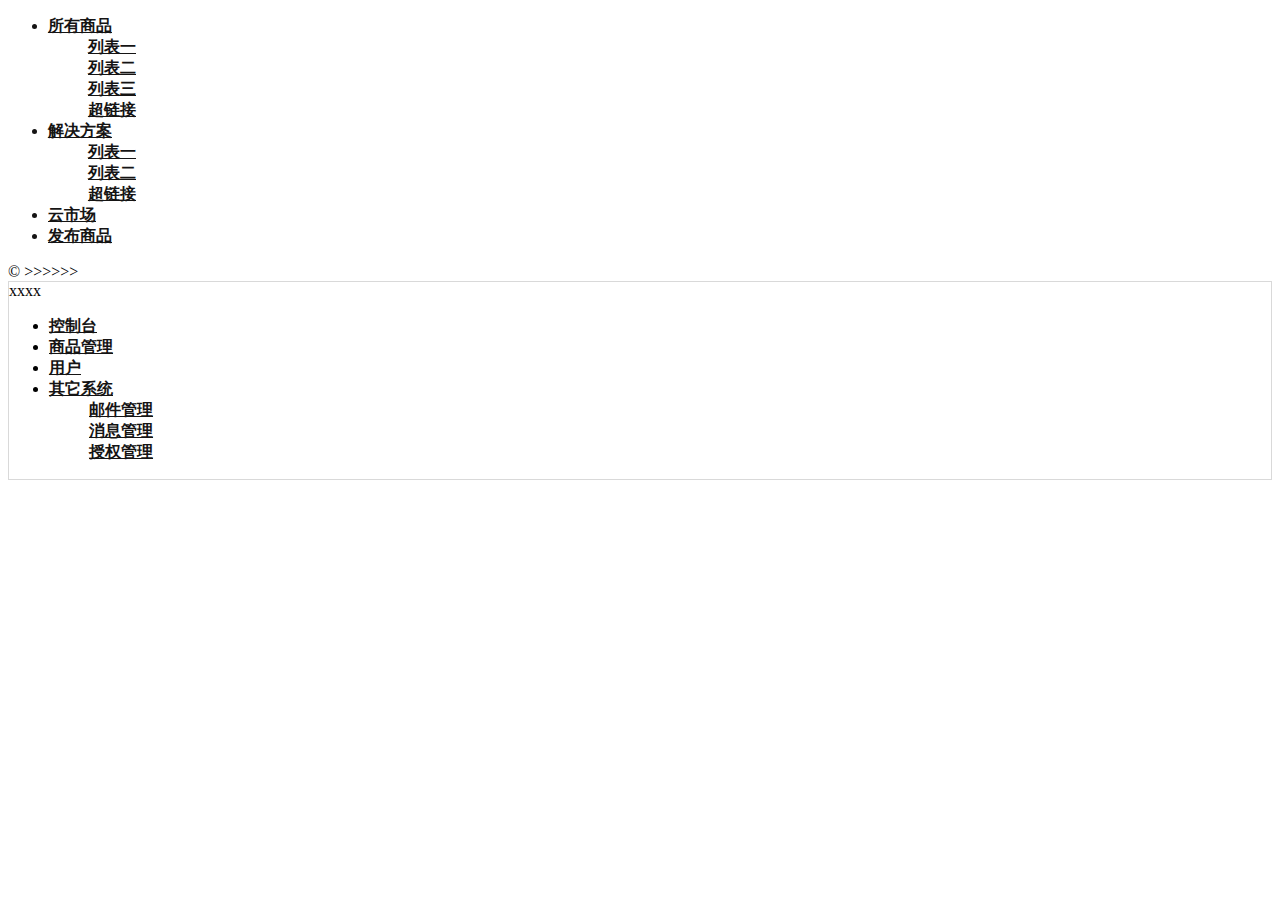
<file: src/main/resources/templates/index.html>
<!DOCTYPE html>
<html lang="en" xmlns:th="http://www.thymeleaf.org">
<head>
    <meta http-equiv="Content-Type" content="text/html; charset=UTF-8" />
    <title>天空一无所有</title>
    <link rel="stylesheet" th:href="@{/layui/css/layui.css}">
    <script th:src="@{/jq/jquery-1.8.3.min.js}"></script>
    <script th:src="@{/js/ztree/jquery.ztree.core.js}"></script>
</head>
<style>
    .layui-nav .layui-nav-item a{
    font-weight: bold;
    color: #151414;
    }
    .layui-nav-tree .layui-nav-item{
    color: #151414;
    }
    .layui-layout-admin .layui-header{
    background-color: white;
        border: solid 0.5px rgba(0,0,0,.15)
    }
    .layui-nav{
    background-color: white;
    }
    .layui-side-scroll{
        background-color: white;
    }
</style>
<body class="layui-layout-body">
<div class="layui-layout layui-layout-admin">

    <div class="layui-side layui-bg-black">
        <div class="layui-side-scroll">
            <!-- 左侧导航区域（可配合layui已有的垂直导航） -->
            <ul class="layui-nav layui-nav-tree" lay-filter="test">
                <li class="layui-nav-item layui-nav-itemed"><a class=""
                                                               href="javascript:;">所有商品</a>
                    <dl class="layui-nav-child">
                        <dd>
                            <a href="javascript:;" onclick="test()">列表一</a>
                        </dd>
                        <dd>
                            <a href="javascript:;" onclick="a()">列表二</a>
                        </dd>
                        <dd>
                            <a href="javascript:;">列表三</a>
                        </dd>
                        <dd>
                            <a href="">超链接</a>
                        </dd>
                    </dl></li>
                <li class="layui-nav-item"><a href="javascript:;">解决方案</a>
                    <dl class="layui-nav-child">
                        <dd>
                            <a href="javascript:;">列表一</a>
                        </dd>
                        <dd>
                            <a href="javascript:;">列表二</a>
                        </dd>
                        <dd>
                            <a href="">超链接</a>
                        </dd>
                    </dl></li>
                <li class="layui-nav-item"><a href="">云市场</a></li>
                <li class="layui-nav-item"><a href="">发布商品</a></li>
            </ul>
        </div>
    </div>

    <div class="layui-body">
        <!-- 内容主体区域 -->
        <!--<div class="aaa" style="border: solid 10px #00F7DE"><p>asdsa</p></div>-->
    </div>

    <div class="layui-footer">
        © >>>>>>
    </div>
    <div class="layui-header">
        <div class="layui-logo">xxxx</div>
        <!-- 头部区域（可配合layui已有的水平导航） -->
        <ul class="layui-nav layui-layout-right">
            <li class="layui-nav-item"><a href="">控制台</a></li>
            <li class="layui-nav-item"><a href="">商品管理</a></li>
            <li class="layui-nav-item"><a href="">用户</a></li>
            <li class="layui-nav-item"><a href="javascript:;">其它系统</a>
                <dl class="layui-nav-child">
                    <dd>
                        <a href="">邮件管理</a>
                    </dd>
                    <dd>
                        <a href="">消息管理</a>
                    </dd>
                    <dd>
                        <a href="">授权管理</a>
                    </dd>
                </dl></li>
        </ul>
        <!--<ul class="layui-nav layui-layout-right">-->
            <!--<li class="layui-nav-item"><a href="javascript:;"> ly </a>-->
                <!--<dl class="layui-nav-child">-->
                    <!--<dd>-->
                        <!--<a href="">基本资料</a>-->
                    <!--</dd>-->
                    <!--<dd>-->
                        <!--<a href="">安全设置</a>-->
                    <!--</dd>-->
                <!--</dl></li>-->
            <!--<li class="layui-nav-item"><a href="">退了</a></li>-->
        <!--</ul>-->
    </div>

</div>
<script th:src="@{/layui/layui.js}"></script>
<script>
//JavaScript代码区域
layui.use('element', function() {
    var element = layui.element;

});
</script>
</body>
</html>
</file>
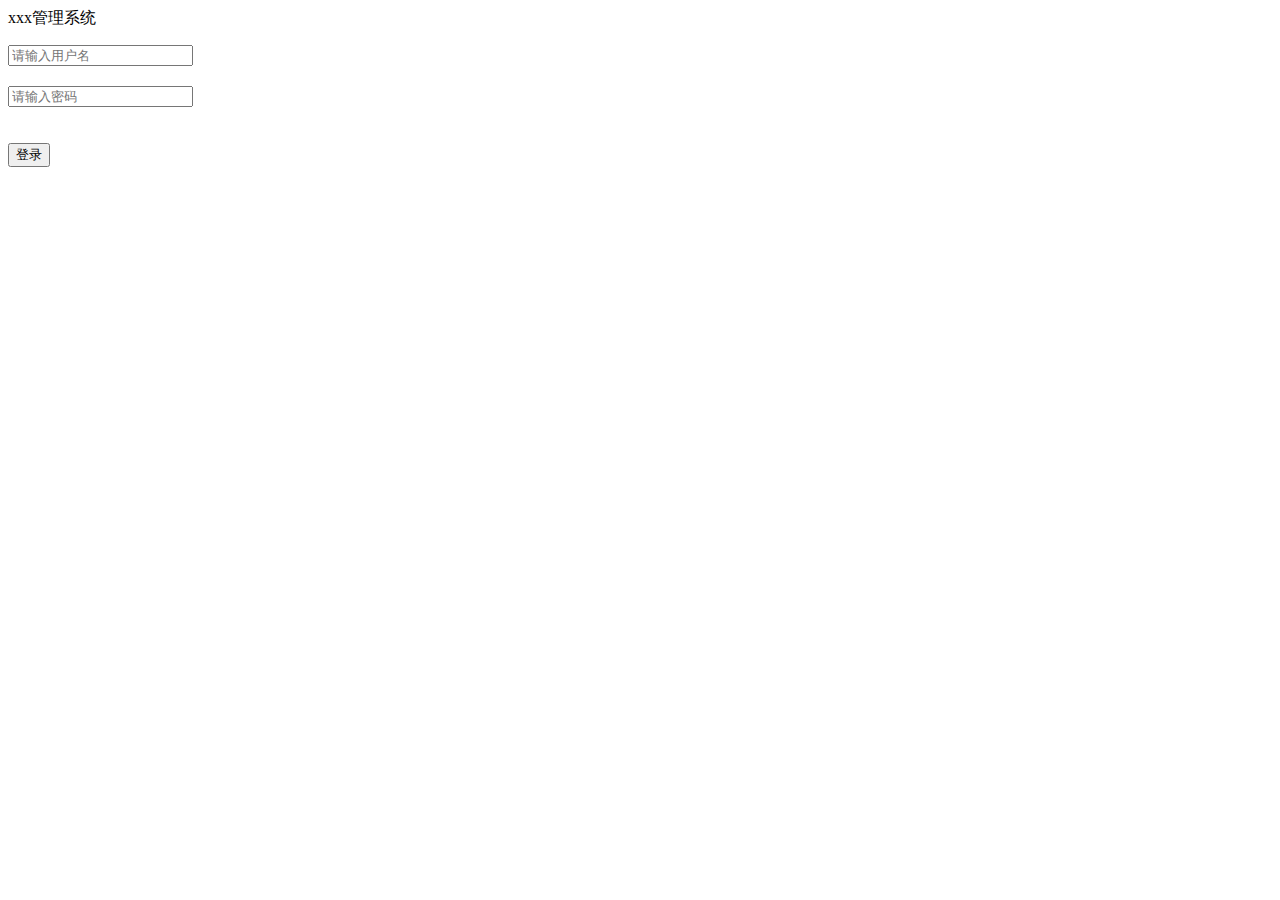
<file: src/main/resources/templates/login.html>
<!DOCTYPE html>
<html xmlns:th="http://www.thymeleaf.org">
<head>
    <meta charset="utf-8">
    <link rel="stylesheet" th:href="@{/xadmin/css/font.css}">
    <link rel="stylesheet" th:href="@{/xadmin/css/login.css}">
    <link rel="stylesheet" th:href="@{/xadmin/css/xadmin.css}">
    <link rel="stylesheet" th:href="@{/layui/css/layui.css}">
</head>
<body class="login-bg">
<div class="login layui-anim layui-anim-up">
    <div class="message">xxx管理系统</div>
    <div id="darkbannerwrap"></div>
<form  th:action="@{/user/home}" method="post">
    <p th:text="${msg}" style="color: red"></p>
    <p><input type="text" name="username" class="loginuser" placeholder="请输入用户名"></p>
    <p style="margin-top: 20px"><input  name="password" type="password" class="loginpwd" placeholder="请输入密码"></p>
    <input type="submit" value="登录" style="margin-top: 20px">
    <!--<a href="http://localhost:8079/market" class = "padding_60">&nbsp;&nbsp;发电计划&nbsp;&nbsp;</a>-->
</form>
</div>
</body>
</html>
</file>
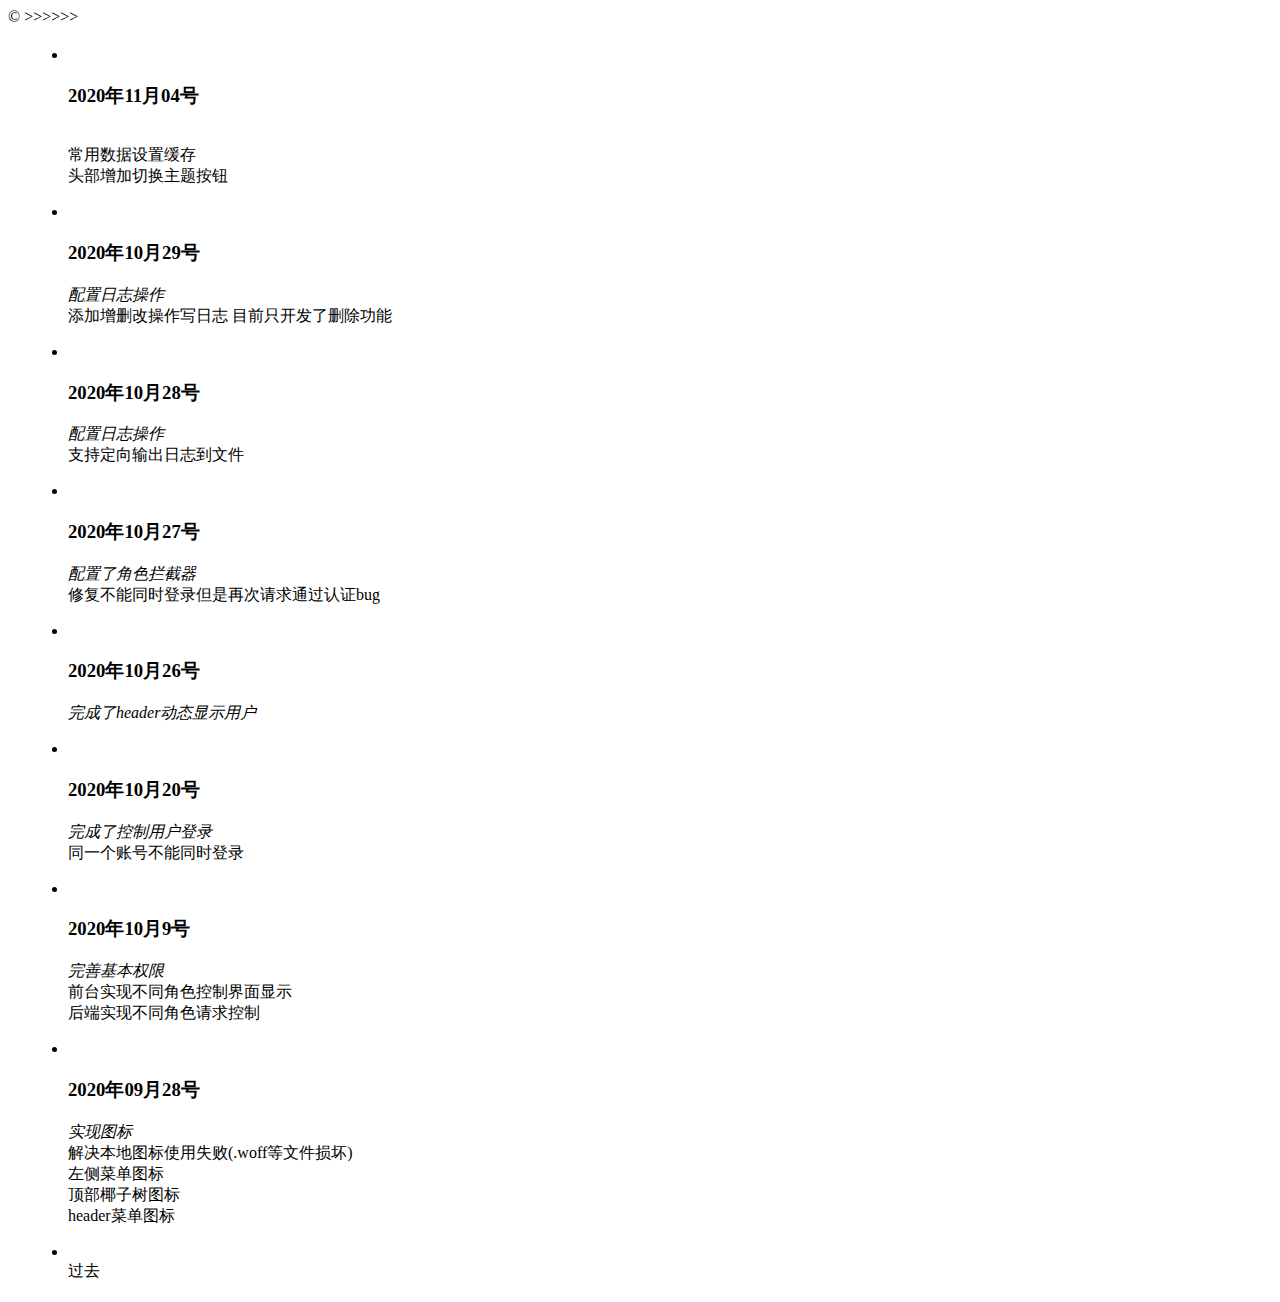
<file: src/main/resources/templates/timeLine.html>
<!DOCTYPE html>
<html lang="en" xmlns:th="http://www.thymeleaf.org">
<head th:replace="commonHead/commHead :: commonHead">
</head>
<head>
    <meta charset="UTF-8">
    <title>时间线</title>
</head>
<body>
<div class="layui-layout layui-layout-admin">
    <div class="layui-side layui-bg-black">
        <div class="layui-side-scroll" th:replace="common/left ::left"></div>
    </div>
<div class="layui-footer" th:replace="common/foot :: foot">
    © >>>>>>
</div>
<div class="layui-header" th:replace="common/header :: header"></div>
 <div class="layui-body" style="margin: 20px">
        <!-- 内容主体区域 -->
     <ul class="layui-timeline">
         <li class="layui-timeline-item">
             <i class="layui-icon layui-timeline-axis">&#xe63f;</i>
             <div class="layui-timeline-content layui-text">
                 <h3 class="layui-timeline-title">2020年11月04号</h3>
                 <p>
                     <!--<em></em>-->
                     <br>常用数据设置缓存
                     <br>头部增加切换主题按钮
                 </p>
             </div>
         </li>
         <li class="layui-timeline-item">
             <i class="layui-icon layui-timeline-axis">&#xe63f;</i>
             <div class="layui-timeline-content layui-text">
                 <h3 class="layui-timeline-title">2020年10月29号</h3>
                 <p>
                     <em>配置日志操作</em>
                     <br>添加增删改操作写日志 目前只开发了删除功能
                 </p>
             </div>
         </li>
         <li class="layui-timeline-item">
             <i class="layui-icon layui-timeline-axis">&#xe63f;</i>
             <div class="layui-timeline-content layui-text">
                 <h3 class="layui-timeline-title">2020年10月28号</h3>
                 <p>
                     <em>配置日志操作</em>
                     <br>支持定向输出日志到文件
                 </p>
             </div>
         </li>
         <li class="layui-timeline-item">
             <i class="layui-icon layui-timeline-axis">&#xe63f;</i>
             <div class="layui-timeline-content layui-text">
                 <h3 class="layui-timeline-title">2020年10月27号</h3>
                 <p>
                     <em>配置了角色拦截器</em>
                     <br>修复不能同时登录但是再次请求通过认证bug
                 </p>
             </div>
         </li>
         <li class="layui-timeline-item">
             <i class="layui-icon layui-timeline-axis">&#xe63f;</i>
             <div class="layui-timeline-content layui-text">
                 <h3 class="layui-timeline-title">2020年10月26号</h3>
                 <p>
                     <em>完成了header动态显示用户</em>
                     <br>
                 </p>
             </div>
         </li>
         <li class="layui-timeline-item">
             <i class="layui-icon layui-timeline-axis">&#xe63f;</i>
             <div class="layui-timeline-content layui-text">
                 <h3 class="layui-timeline-title">2020年10月20号</h3>
                 <p>
                     <em>完成了控制用户登录</em>
                     <br>同一个账号不能同时登录
                 </p>
             </div>
         </li>
         <li class="layui-timeline-item">
             <i class="layui-icon layui-timeline-axis">&#xe63f;</i>
             <div class="layui-timeline-content layui-text">
                 <h3 class="layui-timeline-title">2020年10月9号</h3>
                 <p><em>完善基本权限</em><!--<em>致君尧舜上，再使风俗淳</em>：-->
                     <br>前台实现不同角色控制界面显示
                     <br> 后端实现不同角色请求控制
                 </p>
             </div>
         </li>
         <li class="layui-timeline-item">
             <i class="layui-icon layui-timeline-axis">&#xe63f;</i>
             <div class="layui-timeline-content layui-text">
                 <h3 class="layui-timeline-title">2020年09月28号</h3>
                 <p>
                     <em>实现图标</em>
                     <br>解决本地图标使用失败(.woff等文件损坏)
                     <br>左侧菜单图标
                     <br>顶部椰子树图标
                     <br>header菜单图标
                 </p>
             </div>
         </li>
         <li class="layui-timeline-item">
             <i class="layui-icon layui-timeline-axis">&#xe63f;</i>
             <div class="layui-timeline-content layui-text">
                 <div class="layui-timeline-title">过去</div>
             </div>
         </li>
     </ul>
</div>
</div>
</body>
<script th:src="@{/com/shelf/demo/home/home.js}"></script>
</html>
</file>
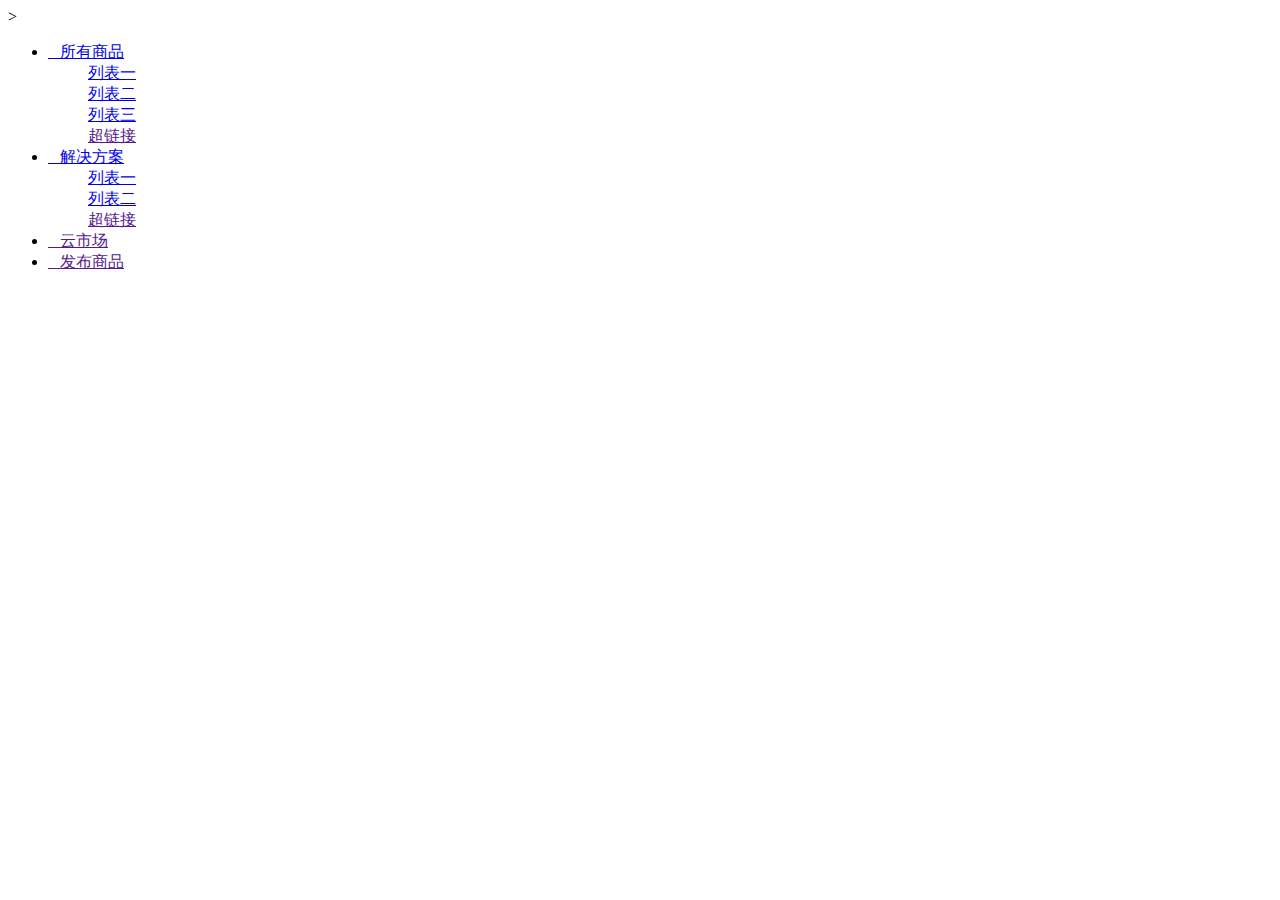
<file: src/main/resources/templates/common/left.html>
<html xmlns="http://www.w3.org/1999/xhtml" xmlns:th="http://www.thymeleaf.org"
      xmlns:shiro="http://www.pollix.at/thymeleaf/shiro">
>

<div class="layui-side-scroll" th:fragment="left">
    <!-- 左侧导航区域（可配合layui已有的垂直导航） -->
    <ul class="layui-nav layui-nav-tree" lay-filter="test">
        <li class="layui-nav-item layui-nav-itemed">

            <a class="" href="javascript:;"><i class="layui-icon layui-icon-face-smile"></i>&nbsp&nbsp&nbsp所有商品</a>
            <dl class="layui-nav-child">
                <dd>
                    <a href="javascript:;" onclick="jumpPage(this)" data-url="basicInput/jump">列表一</a>
                </dd>
                <dd >
                    <a href="javascript:;" onclick="a()">列表二</a>
                </dd>
                <dd>
                    <a href="javascript:;">列表三</a>
                </dd>
                <dd>
                    <a href="">超链接</a>
                </dd>
            </dl>
        </li>
        <shiro:hasRole name="ROLE_1">
            <li class="layui-nav-item"><a href="javascript:;"><i class="layui-icon layui-icon-heart-fill"></i>&nbsp&nbsp&nbsp解决方案</a>
                <dl class="layui-nav-child">
                    <dd>
                        <a href="javascript:;">列表一</a>
                    </dd>
                    <dd>
                        <a href="javascript:;">列表二</a>
                    </dd>
                    <dd>
                        <a href="">超链接</a>
                    </dd>
                </dl>
            </li>
        </shiro:hasRole>
        <li class="layui-nav-item"><a href=""><i class="layui-icon layui-icon-light"></i>&nbsp&nbsp&nbsp云市场</a></li>
        <li class="layui-nav-item"><a href=""><i class="layui-icon layui-icon-gift"></i>&nbsp&nbsp&nbsp发布商品</a></li>
    </ul>
</div>
</file>
